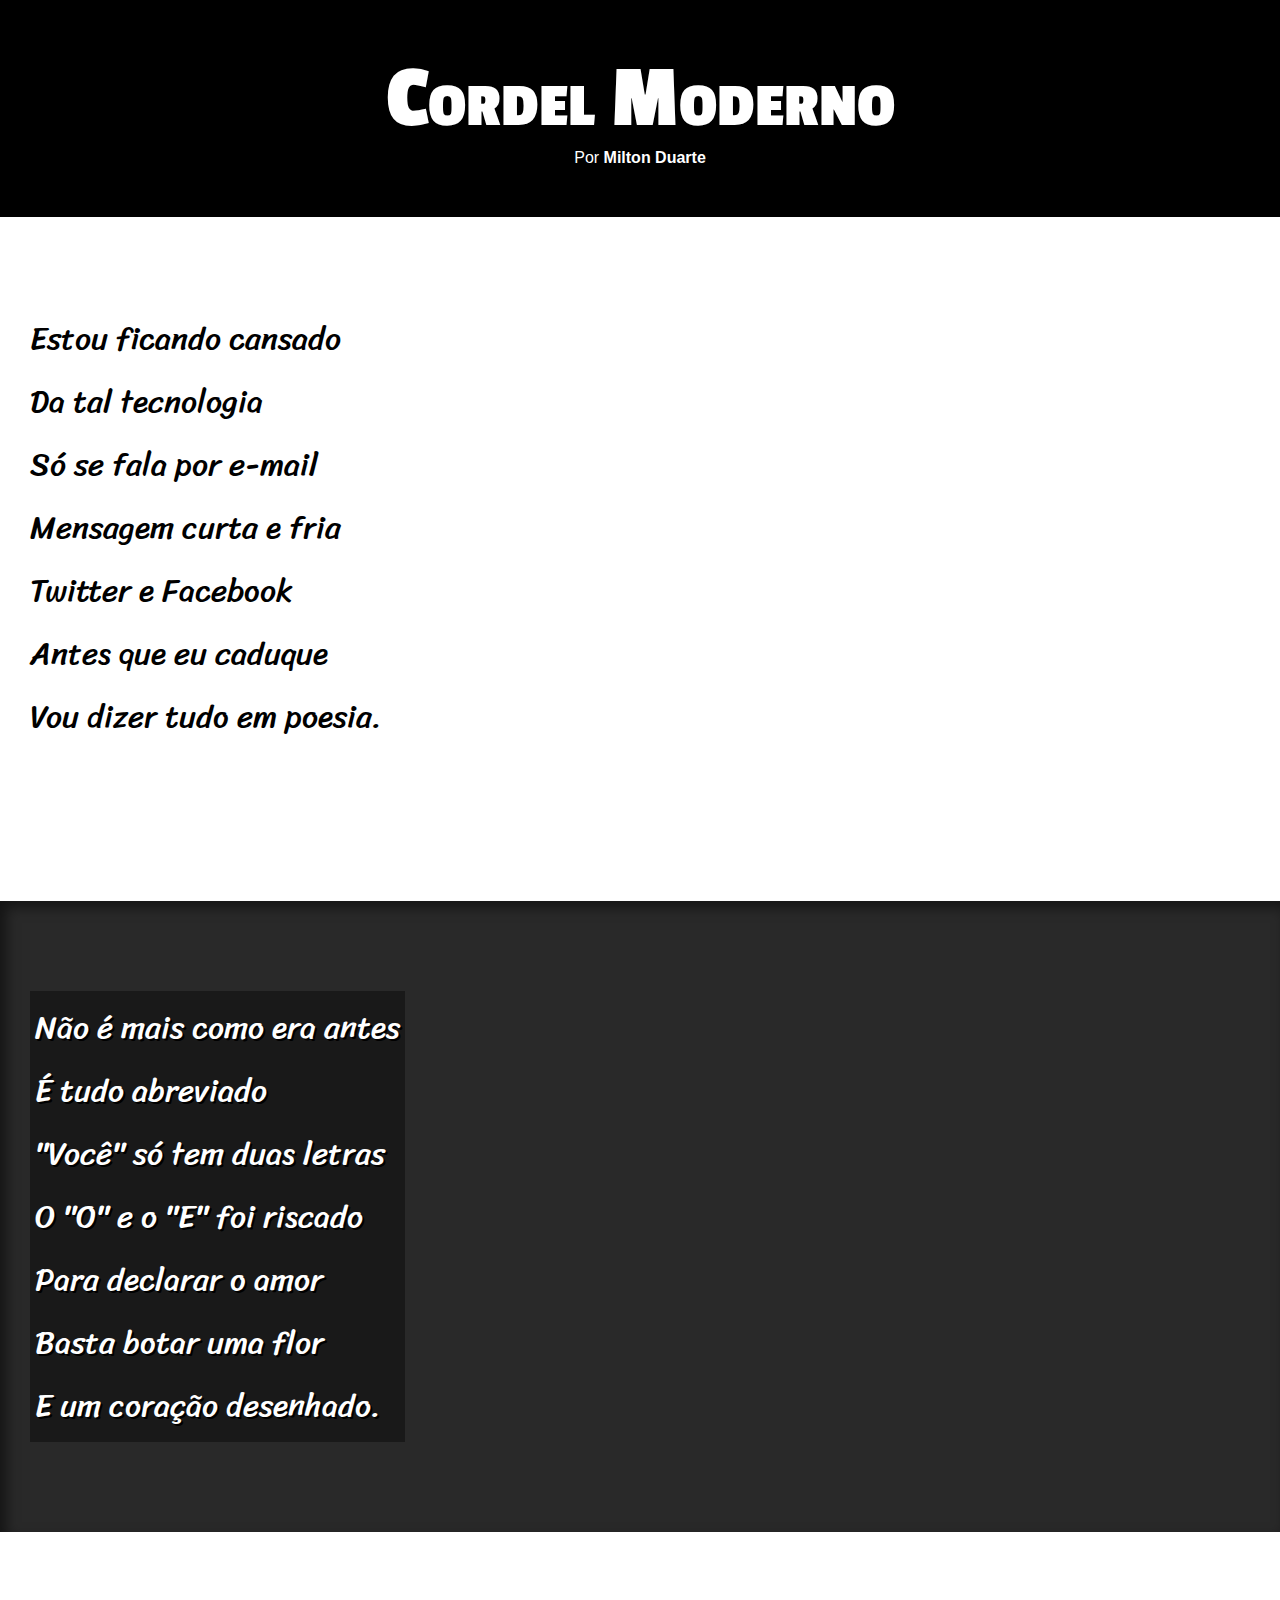
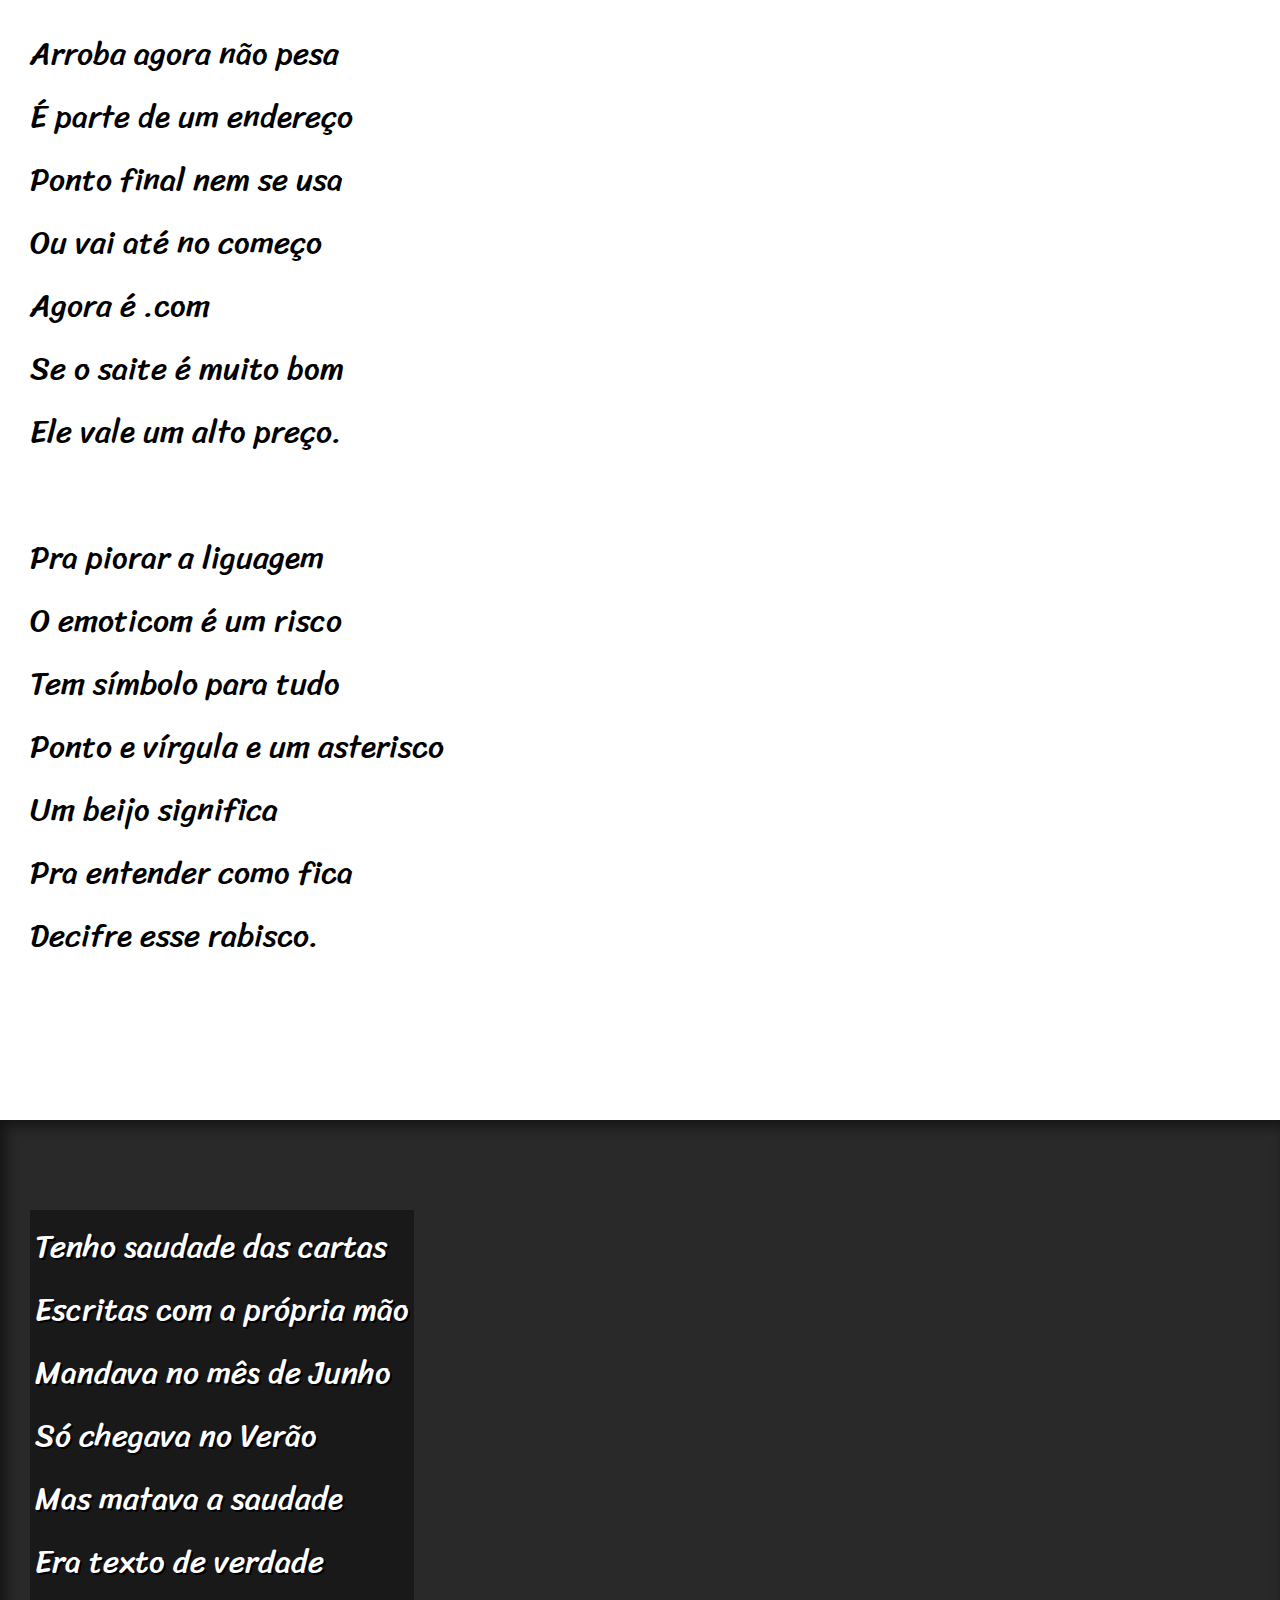
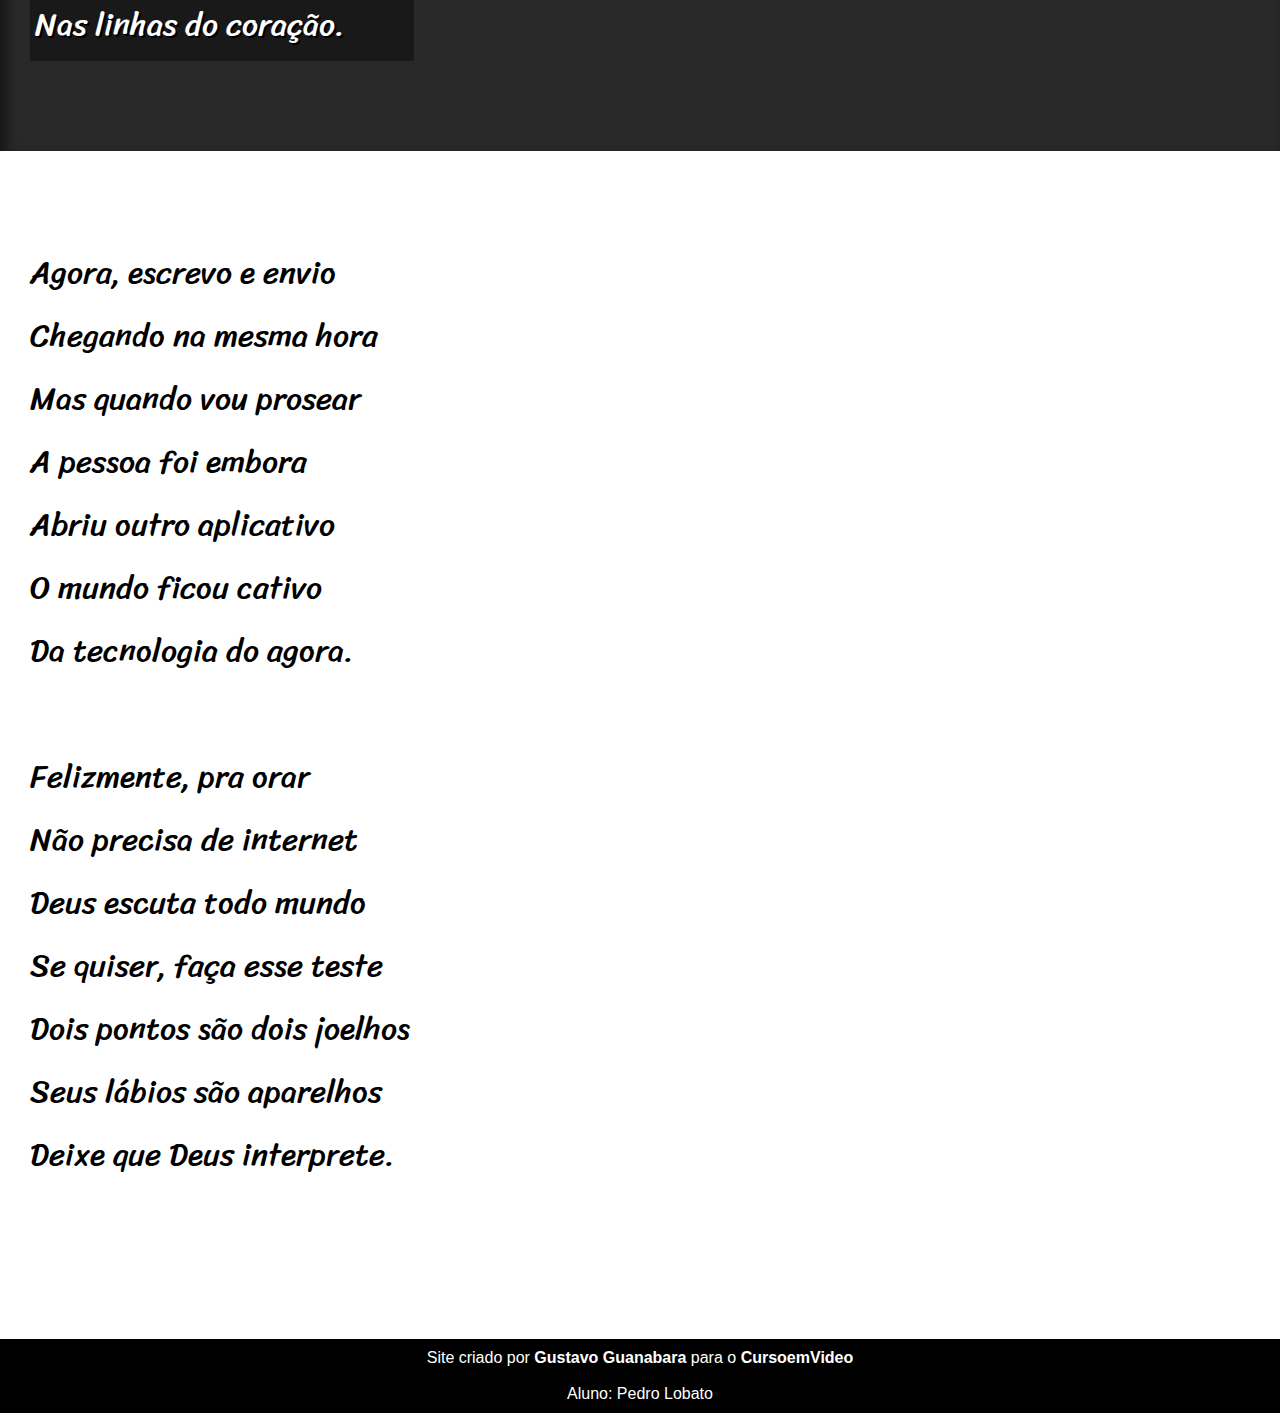
<file: index.html>
<!DOCTYPE html>
<html lang="pt-br">
<head>
    <meta charset="UTF-8">
    <meta name="viewport" content="width=device-width, initial-scale=1.0">
    <title>Cordel Moderno</title>
    <link rel="stylesheet" href="estilo/style.css">
</head>
<body>
    <header>
        <h1>
            Cordel Moderno
        </h1>
        <p>Por <a href="https://www.recantodasletras.com.br/poesias/3186743" target="_blank">Milton Duarte</a>
        </p>
    </header>

    <section class="normal">
        <p>
            Estou ficando cansado <br>
            Da tal tecnologia <br>
            Só se fala por e-mail <br>
            Mensagem curta e fria <br>
            Twitter e Facebook <br>
            Antes que eu caduque <br>
            Vou dizer tudo em poesia.
        </p> 
    </section>
    
    <section class="imagem" id="img01">
        <p>
            Não é mais como era antes <br>
            É tudo abreviado <br>
            "Você" só tem duas letras <br>
            O "O" e o "E" foi riscado <br>
            Para declarar o amor <br>
            Basta botar uma flor <br>
            E um coração desenhado.
        </p>
    </section>
    
    <section class="normal">
        
        <p>
            Arroba agora não pesa <br>
            É parte de um endereço <br>
            Ponto final nem se usa <br>
            Ou vai até no começo <br>
            Agora é .com <br>
            Se o saite é muito bom <br>
            Ele vale um alto preço. <br>
        </p>

        <p>
            Pra piorar a liguagem <br>
            O emoticom é um risco <br>
            Tem símbolo para tudo <br>
            Ponto e vírgula e um asterisco <br>
            Um beijo significa <br>
            Pra entender como fica <br>
            Decifre esse rabisco.
        </p>
         
    </section>
    
    <section class="imagem" id="img02">
        <p>
            Tenho saudade das cartas <br>
            Escritas com a própria mão <br>
            Mandava no mês de Junho <br>
            Só chegava no Verão <br>
            Mas matava a saudade <br>
            Era texto de verdade <br>
            Nas linhas do coração.
        </p> 
    </section>

    <section class="normal">
        <p>
            Agora, escrevo e envio <br>
            Chegando na mesma hora <br>
            Mas quando vou prosear <br>
            A pessoa foi embora <br>
            Abriu outro aplicativo <br>
            O mundo ficou cativo <br>
            Da tecnologia do agora. <br>
        </p>

        <p>
            Felizmente, pra orar <br>
            Não precisa de internet <br>
            Deus escuta todo mundo <br>
            Se quiser, faça esse teste <br>
            Dois pontos são dois joelhos <br>
            Seus lábios são aparelhos <br>
            Deixe que Deus interprete.
        </p>
    </section>

    <footer>
        <p>Site criado por <a href="https://gustavoguanabara.github.io" target="_blank">Gustavo Guanabara</a> para o <a href="https://www.cursoemvideo.com" target="_blank">CursoemVideo</a></p><br>
        <p>Aluno: Pedro Lobato</p>
    </footer>
</body>
</html>
</file>
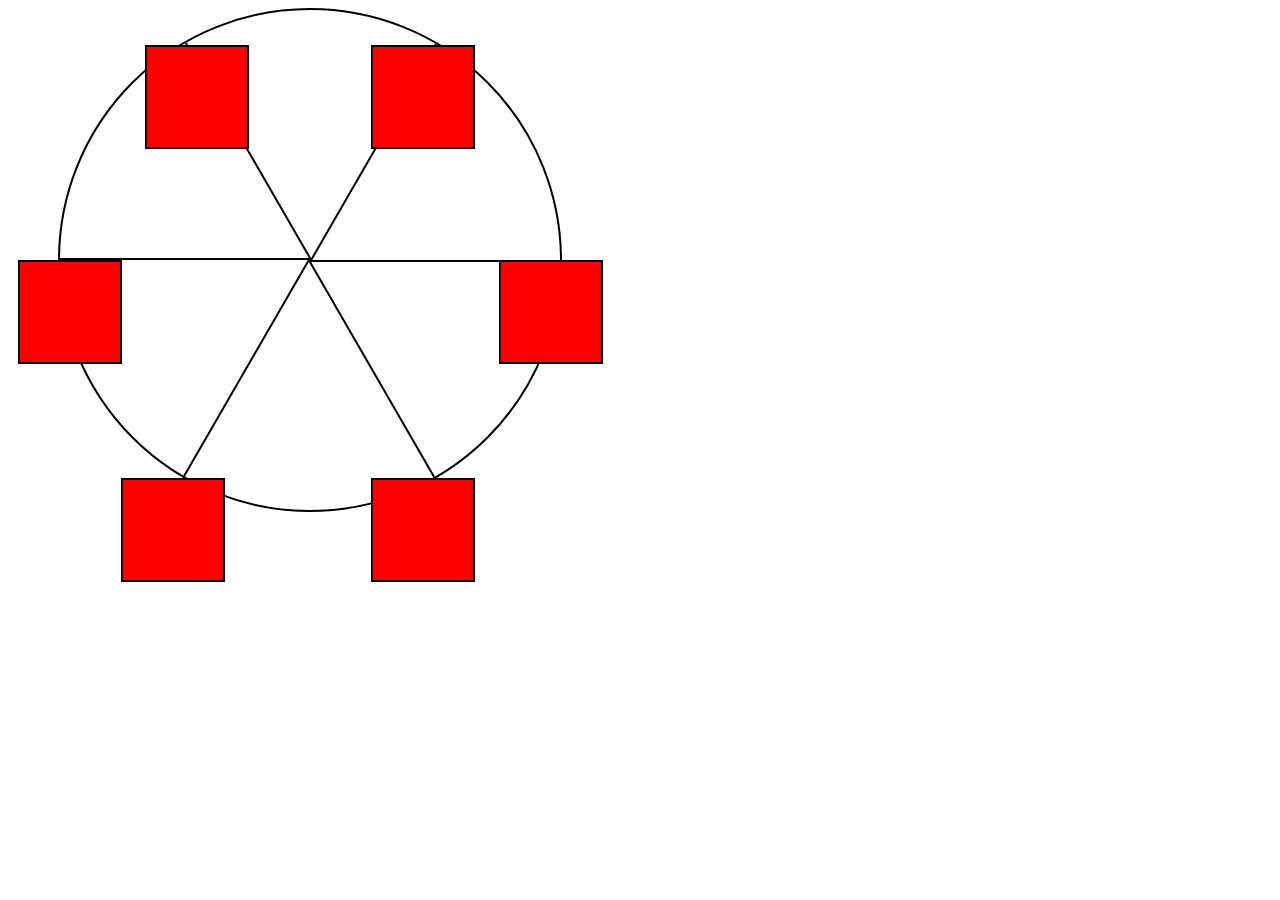
<file: roda animada/index.html>
<!DOCTYPE html>
<html lang="pt-br">
  <head>
    <meta charset="UTF-8">
    <title>Ferris Wheel</title>
    <link rel="stylesheet" href="./styles.css">
  </head>
  <body>
        <div class="wheel">
          <span class="line"></span>
          <span class="line"></span>
          <span class="line"></span>
          <span class="line"></span>
          <span class="line"></span>
          <span class="line"></span>
          <div class="cabin"></div>
          <div class="cabin"></div>
          <div class="cabin"></div>
          <div class="cabin"></div>
          <div class="cabin"></div>
          <div class="cabin"></div>
        </div>
    </body>
</html>
</file>
<file: estilo/style.css>
@charset "UTF-8";

@import url('https://fonts.googleapis.com/css2?family=Passion+One:wght@400;700;900&display=swap');

@import url('https://fonts.googleapis.com/css2?family=Sriracha&display=swap');

:root {
    --fonte1: Verdana, Geneva, Tahoma, sans-serif;
    --fonte2: 'Passion One', Cursive;
    --fonte3: 'Sriracha', cursive;
}

* {
    margin: 0px;
    padding: 0px;
    font-size: 1em;
}

html, body {
    min-height: 100vh;
    background-color: darkgray;
    font-family: var(--fonte1);
}

header {
    background-color: black;
    color: white;
    text-align: center;
    
}

header > h1 {
    padding-top: 50px;
    font-variant: small-caps;
    font-family: var(--fonte2);
    font-size: 10vh;
}

header > p {
    padding-bottom: 50px;
}

header a, footer a {
    color: white;
    text-decoration: none;
    font-weight: bolder;
}

header a:hover, footer a:hover {
    text-decoration: underline;
}

section {
    padding-top: 10vh;
    padding-bottom: 10vh;
    line-height: 2em;
    padding-left: 30px;
    font-family: var(--fonte3);
    font-size: 3.5vh;
}

section > p {
    padding-bottom: 2em;
}

section.normal {
    background-color: white;
    color: black;
}

section.imagem {
    background-color: rgb(41, 41, 41);
    color: white;
    box-shadow: inset 6px 6px 13px rgba(0, 0, 0, 0.514);
    background-size: cover;
    background-attachment: fixed;
}

section.imagem > p {
    display: inline-block;
    padding: 5px;
    background-color: rgba(0, 0, 0, 0.377);
    text-shadow: 2px 2px 0px black;
}

section#img01 {
    background-image: url('../imagens/background001.jpg');
    background-position: right center;
    
}

section#img02 {
    background-image: url('../imagens/background002.jpg');
}

footer {
    background-color: black;
    color: white;
    text-align: center;
    padding: 10px;
}
</file>
<file: roda animada/styles.css>
.wheel {
    border: 2px solid black;
    border-radius: 50%;
    margin-left: 50px;
    position: absolute;
    height: 55vw;
    width: 55vw;
    max-width: 500px;
    max-height: 500px;
    animation-name: wheel;
    animation-duration: 10s;
    animation-iteration-count: infinite;
    animation-timing-function: linear;
  }
  
  .line {
    background-color: black;
    width: 50%;
    height: 2px;
    position: absolute;
    top: 50%;
    left: 50%;
    transform-origin: 0% 0%;
  }
  
  .line:nth-of-type(2) {
    transform: rotate(60deg);
  }
  .line:nth-of-type(3) {
    transform: rotate(120deg);
  }
  .line:nth-of-type(4) {
    transform: rotate(180deg);
  }
  .line:nth-of-type(5) {
    transform: rotate(240deg);
  }
  .line:nth-of-type(6) {
    transform: rotate(300deg);
  }
  
  .cabin {
    background-color: red;
    width: 20%;
    height: 20%;
    position: absolute;
    border: 2px solid;
    transform-origin: 50% 0%;
    animation: cabins 10s ease-in-out infinite;
  }
  
  .cabin:nth-of-type(1) {
    right: -8.5%;
    top: 50%;
  }
  .cabin:nth-of-type(2) {
    right: 17%;
    top: 93.5%;
  }
  .cabin:nth-of-type(3) {
    right: 67%;
    top: 93.5%;
  }
  .cabin:nth-of-type(4) {
    left: -8.5%;
    top: 50%;
  }
  .cabin:nth-of-type(5) {
    left: 17%;
    top: 7%;
  }
  .cabin:nth-of-type(6) {
    right: 17%;
    top: 7%;
  }
  
  @keyframes wheel {
     0% {
       transform: rotate(0deg);
     }
     100% {
       transform: rotate(360deg);
     }
  }
  
  @keyframes cabins {
    0% {
      transform: rotate(0deg);
    }
    25% {
      background-color: yellow;
    }
    50% {
      background-color: purple;
    }
    100% {
      transform: rotate(-360deg);
    }
  }
</file>
